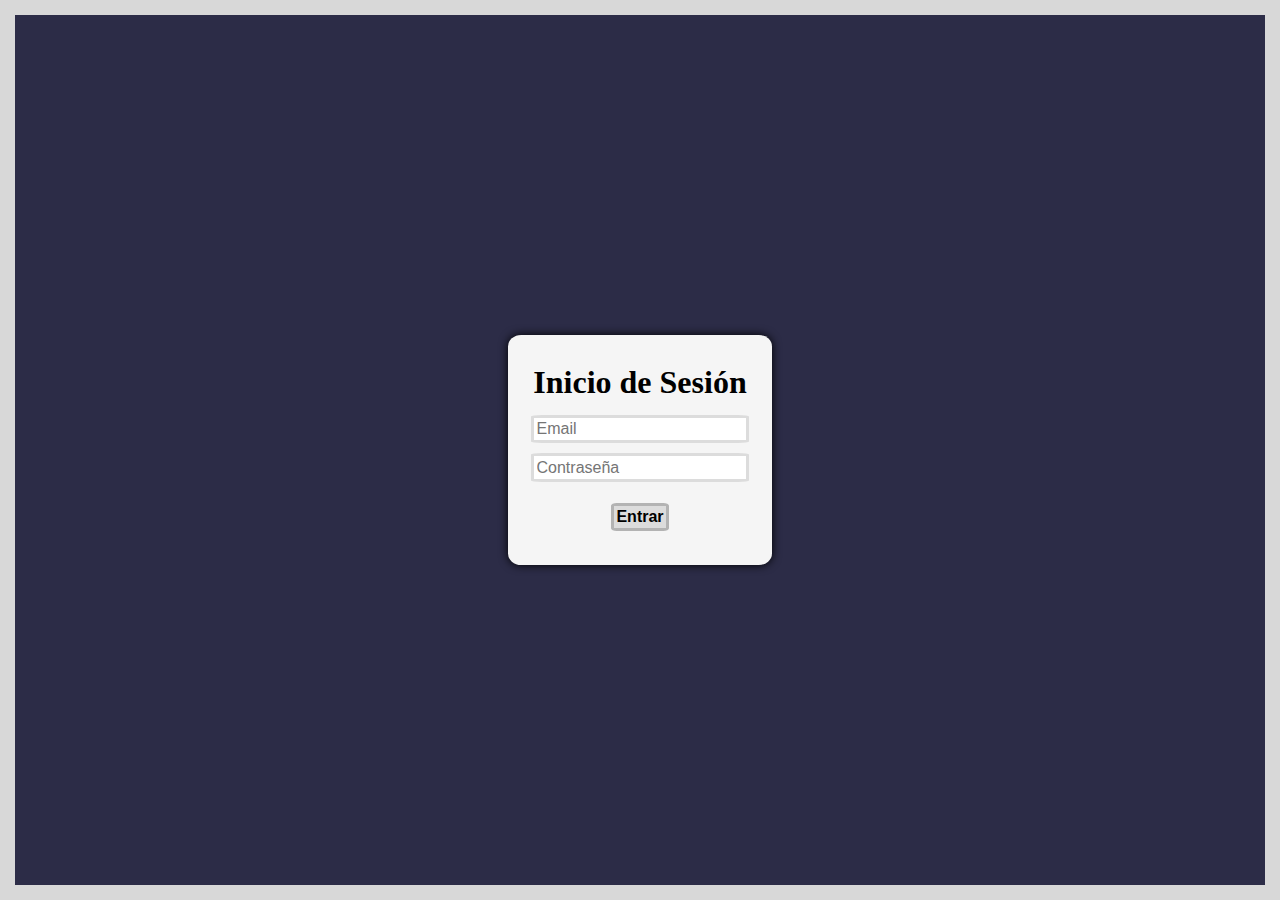
<file: index.html>
<!DOCTYPE html>
<html lang="en">
<head>
    <meta charset="UTF-8">
    <meta name="viewport" content="width=device-width, initial-scale=1.0">
    <title>Event Calendar</title>
    <link rel="stylesheet" href="login.css">
</head>
<body>
    <div id="contenedorLogin">
        <h1>Inicio de Sesión</h1>
        <form action="calendario.html" method="get">
            <input type="text" name="email" id="email" required placeholder="Email">
            <input type="password" name="pwd" id="pwd" required placeholder="Contraseña">
            <input type="submit" id="enviarDatos" value="Entrar"> 
        </form>
    </div>
</body>
</html>
</file>
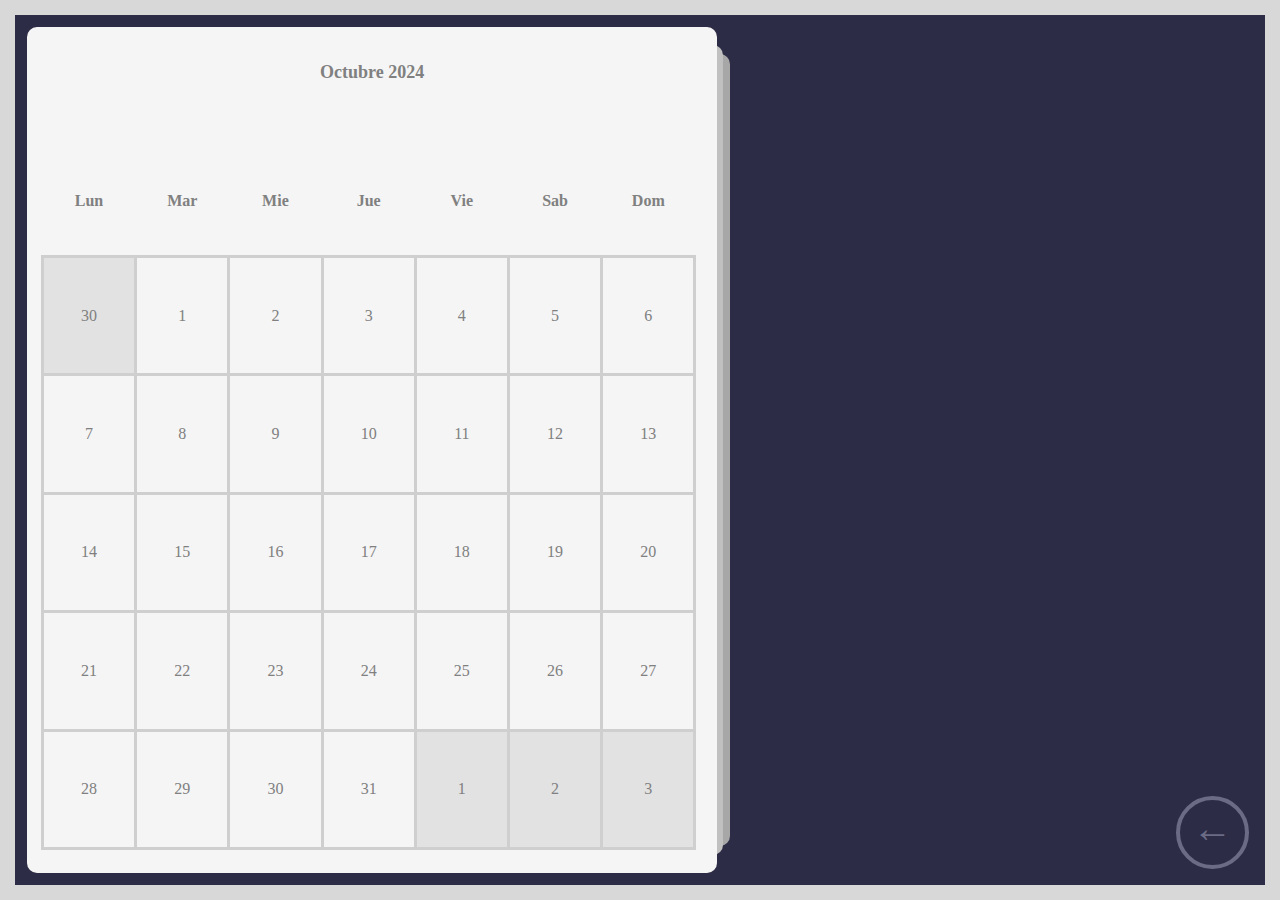
<file: calendario.html>
<!DOCTYPE html>
<html lang="en">
<head>
    <meta charset="UTF-8">
    <meta name="viewport" content="width=device-width, initial-scale=1.0">
    <title>Event Calendar</title>
    <link rel="stylesheet" href="calendario.css">
</head>
<body>
    <div id="calendario">
        <h1>Octubre 2024</h1>
        <table id="tablaCalendario">
            <tr>
                <th>Lun</th>
                <th>Mar</th>
                <th>Mie</th>
                <th>Jue</th>
                <th>Vie</th>
                <th>Sab</th>
                <th>Dom</th>
            </tr>
        </table>
    </div>
    <div id="informacionDia">
        <div id="dia">
            <h1>Miercoles</h1>
            <p>30 de Octubre de 2024</p>
        </div>
        <div id="listaEventos">
            
        </div>
        <div id="contenedorEvento">
            <h1>Añadir Evento</h1>
            <form>
                <input type="text" name="nombre" id="nombre" placeholder="Nombre del Evento">
                <input type="time" name="inicio" id="inicio" placeholder="Inicio del Evento">
                <input type="time" name="final" id="final" placeholder="Final del Evento">
                <input type="button" id="enviar" value="Añadir Evento">
            </form>
        </div>
        <div id="contenedorModificarEvento">
            <h1>Modificar Evento</h1>
            <form>
                <input type="text" name="nombre" id="nombreNuevo" placeholder="Nombre del Evento">
                <input type="time" name="inicio" id="inicioNuevo" placeholder="Inicio del Evento">
                <input type="time" name="final" id="finalNuevo" placeholder="Final del Evento">
                <div>
                    <input type="button" id="modificar" value="Modificar Evento">
                    <input type="button" id="cancelar" value="Cancelar">
                    <input type="button" id="eliminar" value="Eliminar Evento">
                </div>
            </form>
        </div>
        <a href="index.html" id="volver">←</a>
    </div>
    <div class="complemento1"></div>
    <div class="complemento2"></div>

    <script src="calendario.js"></script>
</body>
</html>
</file>
<file: login.css>
* {
    margin: 0;
    padding: 0;
}

body {
    display: flex;
    flex-direction: column;
    justify-content: center;
    align-items: center;
    min-height: 96.7vh;
    max-height: 96.7vh;
    border: 15px solid rgb(216, 216, 216);
    background: rgb(44, 44, 71);
}

#contenedorLogin {
    background: whitesmoke;
    display: flex;
    flex-direction: column;
    padding: 2%;
    border-radius: 5%;
    justify-content: space-around;
    align-items: center;
    height: 20vh;
    box-shadow: 0 0 10px black;
}

#contenedorLogin form {
    display: flex;
    flex-direction: column;
    align-items: center;
    width: 100%;
    justify-content: space-around;
    height: 70%;
}

form input:not(input:nth-child(3)){
    font-size: medium;
    border-radius: 5%;
    border: solid 3px gainsboro;
    padding: 1%;
    transition: all 0.5s;
}

form input:focus {
    box-shadow: 0 0 10px cyan;
    transition: all 0.5s;
}

#enviarDatos {
    border-radius: 10%;
    margin-top: 5%;
    padding: 1%;
    font-size: medium;
    font-weight: bold;
    background: gainsboro;
    border: solid 3px rgb(179, 179, 179);
    transition: all 0.5s;
}

#enviarDatos:hover{
    transition: all 0.5s;
    scale: 90%;
    background: rgb(197, 197, 197);
}
</file>
<file: calendario.css>
* {
    margin: 0;
    padding: 0;
}

::-webkit-scrollbar {
    scrollbar-width: thin;
    background-color: rgba(0, 0, 0, 0);
}

body {
    display: grid;
    grid-template-columns: 1fr 1fr 1fr 1fr 1fr 1fr 1fr;
    grid-template-rows: 1fr 1fr 1fr 1fr 1fr 1fr 1fr;
    min-height: 96.7vh;
    max-height: 96.7vh;
    border: 15px solid rgb(216, 216, 216);
    background: rgb(44, 44, 71);
}

#calendario {
    grid-column: 1 / span 4;
    grid-row: 1 / span 7;
    color: gray;
    background: whitesmoke;
    margin: 1.7%;
    border-radius: 10px;
    display: grid;
    grid-template-columns: 1fr;
    grid-template-rows: 1fr 1fr 1fr 1fr 1fr 1fr 1fr 1fr;
    
}

#calendario h1 {
    grid-row: 1 / 1;
    text-align: center;
    margin-top: 5%;
    font-size: large;
}

#tablaCalendario {
    margin: 2%;
    width: 95%;
    height: 95%;
    grid-row: 2 / span 7;
    text-align: center;
    border-spacing: 0;
    border-collapse: collapse;
    table-layout: fixed;
}

#tablaCalendario tr:not(tr:first-child) td {
    border: solid 3px rgb(207, 207, 207);
    transition: all 0.5s;
}

td[otroMes] {
    background: rgb(226, 226, 226);
}

#informacionDia {
    grid-column: 5 / span 3;
    grid-row: 1 / span 7;
    display: grid;
    grid-template-columns: 1fr;
    grid-template-rows: 1fr 1fr 1fr 1fr 1fr 1fr 1fr 1fr;
    margin: 3%;
    margin-left: 0;
}

#dia {
    grid-column: 1;
    grid-row: 1 / 1;
    align-self: center;
    display: flex;
    margin-left: 5%;
    justify-content: space-between;
}

#dia h1{
    color: white;
}

#dia p{
    color: rgb(155, 155, 155);
}

#listaEventos {
    grid-column: 1;
    grid-row: 2 / span 3;
    overflow: scroll;
}

#contenedorEvento, #contenedorModificarEvento {
    grid-column: 1;
    grid-row: 5 / span 3;
}

#volver {
    grid-column: 1;
    grid-row: 8 / 8;
    width: 60px;
    height: 60px;
    font-size: 40px;
    text-align: center;
    padding-top: 1%;
    padding-left: 0.5%;
    padding-right: 0.5%;
    align-self: flex-end;
    justify-self: flex-end;
    font-style: none;
    text-decoration: none;
    border: 4px solid rgb(107, 107, 133);
    color: rgb(107, 107, 133);
    border-radius: 100px;
    transition: all 0.5s;
}

#volver:hover {
    scale: 110%;
}

.evento {
    display: flex;
    flex-direction: column;
    background-image: linear-gradient(to right, rgb(62, 65, 82) 1%, rgb(44,44,71) 90%);
    width: 90%;
    padding: 2%;
    padding-left: 5%;
    margin-bottom: 1%;
}

.evento .principal {
    display: flex;
    width: 100%;
    color: white;
}

.principal button {
    background: plum;
    border: none;
    width: 20px;
    margin-right: 1%;
    border-radius: 100px;
}

.evento .duracion {
    margin-left: 4%;
    color: rgb(155, 155, 155);
    margin-top: 1%;
}

#contenedorEvento, #contenedorModificarEvento {
    background: whitesmoke;
    display: flex;
    flex-direction: column;
    padding: 1%;
    width: 90%;
    margin-left: 5%;
    border-radius: 10px;
    box-shadow: 0 0 10px black;
}

#contenedorEvento h1, #contenedorModificarEvento h1{
    font-size: large;
    margin: 1%;
}

#contenedorEvento form, #contenedorModificarEvento form {
    display: flex;
    flex-direction: column;
    margin-top: 5%;
    justify-content: space-around;
    height: 65%;
}

#contenedorEvento form input:not(#enviar), #contenedorModificarEvento form input:not(#modificar, #eliminar, #cancelar) {
    font-size: medium;
    border: none;
    border-bottom: solid 2px rgb(182, 182, 182);
    background: none;
    width: 90%;
    margin-left: 5%;
    color: grey;
}

#contenedorModificarEvento {
    visibility: hidden;
}

#contenedorModificarEvento div {
    display: flex;
    width: 100%;
    justify-content: space-around;
}

#enviar, #modificar, #eliminar, #cancelar {
    margin-top: 5%;
    width: fit-content;
    align-self: center;
    padding: 1%;
    background: rgb(209, 133, 224);
    color: white;
    font-weight: bold;
    border: none;
    transition: all 0.5s;
}

#enviar:hover{
    transition: all 0.5s;
    scale: 110%;
    box-shadow: 0 0 10px rgb(253, 212, 253);
}

#modificar:hover {
    transition: all 0.5s;
    background: rgb(57, 167, 57);
    scale: 110%;
    box-shadow: 0 0 10px rgb(224, 253, 212);
}

#eliminar:hover {
    transition: all 0.5s;
    background: rgb(167, 57, 57);
    scale: 110%;
    box-shadow: 0 0 10px rgb(253, 212, 212);
}

#cancelar:hover {
    transition: all 0.5s;
    background: rgb(190, 155, 59);
    scale: 110%;
    box-shadow: 0 0 10px rgb(253, 237, 212);
}

.complemento1 {
    position: absolute;
    top: 5%;
    left: 6.5%;
    background: rgb(192, 192, 192);
    width: 50vw;
    height: 90%;
    border-radius: 10px;
    z-index: -1;
}

.complemento2 {
    position: absolute;
    top: 6%;
    left: 7%;
    background: rgb(167, 167, 167);
    width: 50vw;
    height: 88%;
    border-radius: 10px;
    z-index: -2;
}

.conEvento {
    color: rgb(209, 133, 224);
    font-weight: bold;
}

td:not([otroMes]):hover {
    transition: all 0.1s;
    background: rgb(229, 210, 238);
}

td:not([otroMes])[seleccionado]{
    transition: all 0.5s;
    border: solid 3px rgb(209,133,244);
    background: rgb(209,133,244);
    color: whitesmoke;
    box-shadow: 0 0 20px rgb(209,133,244);
}

.modificar:hover {
    background: rgb(164, 164, 253);
}

#dia, #listaEventos, #contenedorEvento {
    visibility: hidden;
}
</file>
